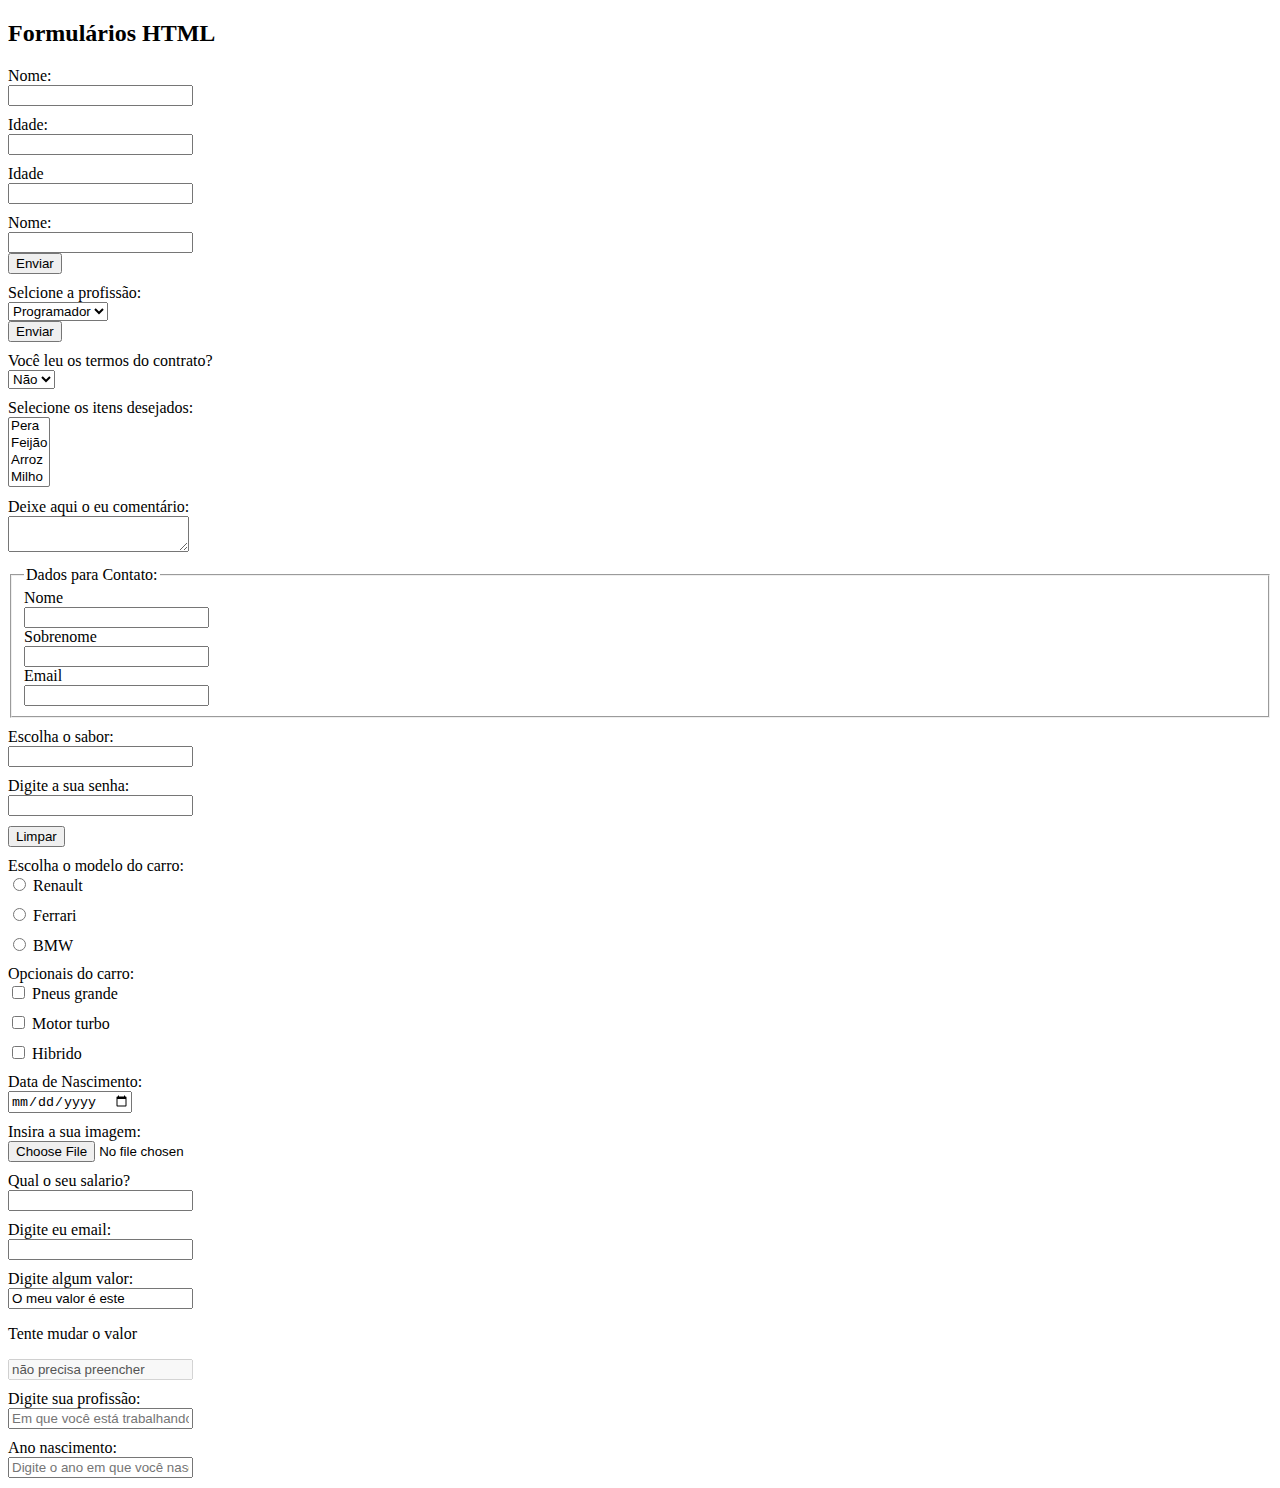
<file: 3_FORMULARIO/index.html>
<!DOCTYPE html>
<html lang="pt-br">
<head>
    <meta charset="UTF-8">
    <meta name="viewport" content="width=device-width, initial-scale=1.0">
    <title>Formulários</title>
    <link rel="stylesheet" href="styles.css">
</head>
<body>
    <h2>Formulários HTML</h2>
    <!-- 1 - Primeiro formulário -->
    <!-- Dois atributos do fomrulário, "action" e "method"-->
    <form action="register.php" method="GET">
        <div>
            <label>Nome:</label>
            <input type="text">
        </div>
        
        <!-- 2 - Atributo "name" -->
        <div>
            <label>Idade:</label>
            <input type="text" name="idade">
        </div>

        <!-- 3 - Atributo da label, "for" -->
        <!-- o atributo "for", tem que ser o mesmo do atributo "name" -->
        <div>
            <label for="idade">Idade</label>
            <input type="text" name="idade">
        </div>

        <!-- 4 - Enviando formulário -->
        <div>
            <label for="nome">Nome:</label>
            <input type="text" name="nome">
            
            <input type="submit" value="Enviar"><!-- 4 - type="submit" -->
        </div>

        <!-- 5 - Select -->
        <div>
            <label for="profissão">Selcione a profissão:</label>
            <select name="profisssao">
                <option value="programador">Programador</option>
                <option value="teste">Teste/QA</option>
                <option value="devops">Devops</option>
            </select>
            <input type="submit" value="Enviar">
        </div>

        <!-- 6 - Atributo selected -->
        <div>
            <label for="contrato">Você leu os termos do contrato?</label>
            <select name="contrato" >
                <option value="sim">Sim</option>
                <option value="nao" selected>Não</option>
            </select>
        </div>

        <!-- 7 - Multiplas Seleções -->
        <div>
            <label for="itens">Selecione os itens desejados:</label>
            <select name="itens" multiple>
                <option value="pera">Pera</option>
                <option value="feijao">Feijão</option>
                <option value="arroz">Arroz</option>
                <option value="milho">Milho</option>
            </select>
        </div>

        <!-- 8 - Elemento textarea -->
        <div>
            <label for="comentario">Deixe aqui o eu comentário:</label>
            <textarea name="comentario"></textarea>
        </div>

        <!-- 9 - Elemento fieldset -->
        <div>
            <fieldset>    
                <legend>Dados para Contato:</legend>
    
                <label for="nome">Nome</label>
                <input type="text" name="nome">
    
                <label for="sobrenome">Sobrenome</label>
                <input type="text" name="sobrenome">
    
                <label for="email">Email</label>
                <input type="email" name="email">         
            </fieldset>
        </div>
        

        <!-- 10 - Elemento datalist -->
        <div>
            <label for="sabor">Escolha o sabor:</label>
            <input type="text" list="sabor" name="sabor">

            <datalist id="sabor">
                <option value="Cereja"></option>
                <option value="Morango"></option>
                <option value="Abacaxi"></option>
                <option value="Chocolate"></option>
            </datalist>
        </div>

        <!-- 11 - Input para senhas --> 
        <div>
            <label for="senha">Digite a sua senha:</label>
            <input type="password" name="senha">
        </div> 
        
        <!-- 12 - Reiniciando o formulário -->
        <div>
            <input type="reset" value="Limpar">
        </div> 

        <!-- 13 - Input radio button-->
        <div>
            <label for="modeloCarro">Escolha o modelo do carro:</label>

            <div class="radio">
                <input type="radio" name="modeloCarro" value="renault">
                <label for="renault">Renault</label>
            </div>

            <div class="radio">
                <input type="radio" name="modeloCarro" value="ferrari">
                <label for="ferrari">Ferrari</label>
            </div>
            
            <div class="radio">
                <input type="radio" name="modeloCarro" value="BMW">
                <label for="BMW">BMW</label>
            </div>
        </div>

        <!-- 13 - Input checkbox-->
        <div>
            <label for="opcoes">Opcionais do carro:</label>

            <div class="radio">
                <input type="checkbox" name="opcoes[]" value="pneusGrande">
                <label for="pneusGrande">Pneus grande</label>
            </div>

            <div class="radio">
                <input type="checkbox" name="opcoes[]" value="motorTurbo">
                <label for="motorTurbo">Motor turbo</label>
            </div>

            <div class="radio">
                <input type="checkbox" name="opcoes[]" value="hibrido[]">
                <label for="hibrido">Hibrido</label>
            </div>
        </div>

        <!-- 14 - Input de data -->
        <div>
            <label for="anivesario">Data de Nascimento:</label>
            <input type="date" name="anivesario">
        </div>

        <!-- 15 - Input para arquivos -->
        <div>
            <label for="imagem">Insira a sua imagem:</label>
            <input type="file" name="imagem">
        </div>

        <!-- 16 - Input para números -->
        <div>
            <label for="salario">Qual o seu salario?</label>
            <input type="number" name="salario">
        </div>

        <!-- 17 - Input para números e-mail -->
        <div>
            <label for="email">Digite eu email:</label>
            <input type="email" name="email">
        </div>

        <!-- 18 - Atributo value -->
        <div>
            <label for="value">Digite algum valor:</label>
            <input type="text" value="O meu valor é este" name="value">
        </div>

        <!-- 19 - Atributo disabled -->
        <div>
            <p>Tente mudar o valor</p>
            <input type="text" value="não precisa preencher" disabled>
        </div>

        <!-- 20 - Placeholder -->
        <div>
            <label for="profissao">Digite sua profissão:</label>
            <input type="text" name="profissao" placeholder="Em que você está trabalhando atualmente">
        </div>

        <!-- 21 - Atributo required, muito usado em campos obrigatórios -->
        <div>
            <label for="anivesario">Ano nascimento:</label>
            <input type="text" placeholder="Digite o ano em que você nasceu" required>
        </div>
    </form>
</body>
</html>
</file>
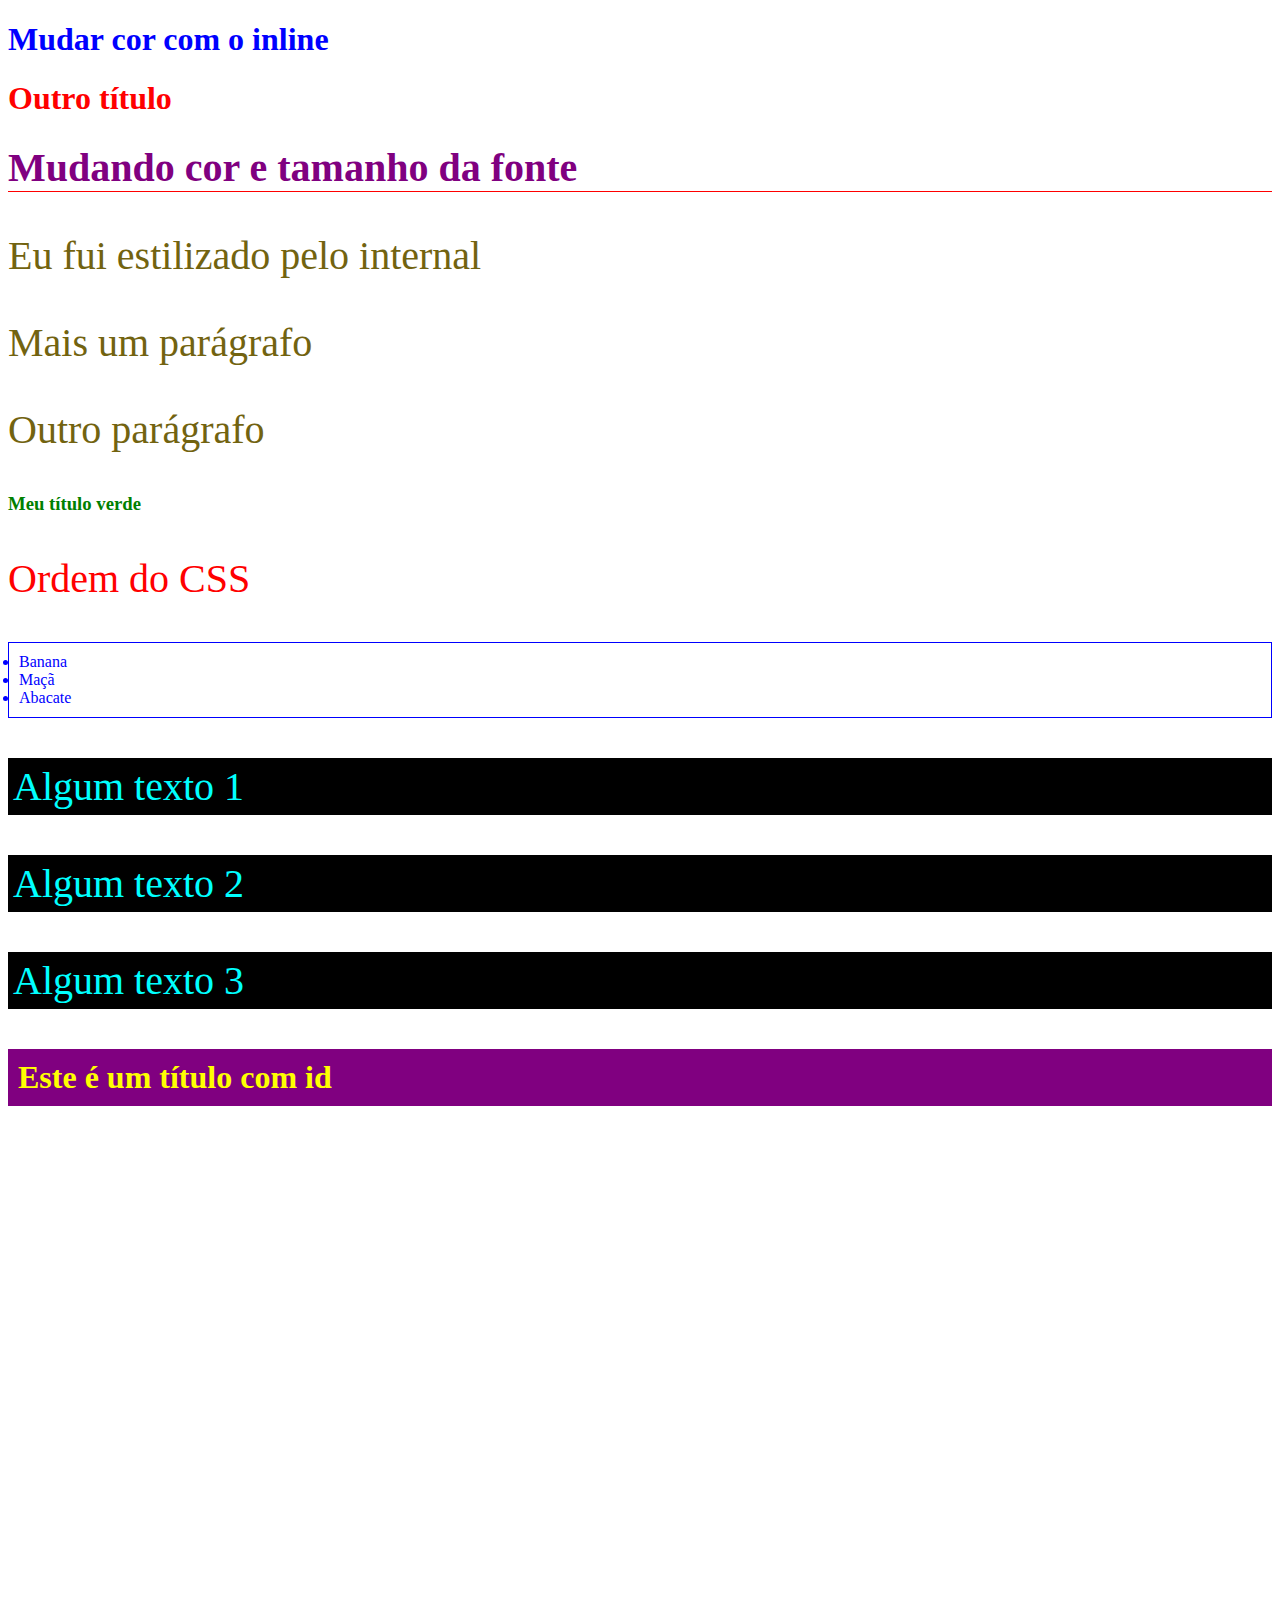
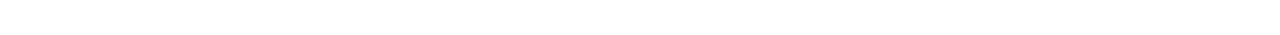
<file: CSS/index.html>
<!DOCTYPE html>
<html lang="pt-br">
<head>
    <meta charset="UTF-8">
    <meta name="viewport" content="width=device-width, initial-scale=1.0">
    <title>CSS</title>

    <!-- 3 - CSS internal-->
    <style>
        p {
            color: #726310;
            font-size: 40px;
        }
    </style>

    <!-- 4 - CSS external-->
    <link rel="stylesheet" href="css/style.css">
    <link rel="stylesheet" href="css/lists.css">
</head>
<body>
    <!-- 1 - CSS inline -->
    <h1 style="color: #0000ff;">Mudar cor com o inline</h1>
    <h1 style="color: #ff0000;">Outro título</h1>

    <!-- 2 - Multiplas regras CSS inline -->
    <h1 style="color: purple; font-size: 40px; border-bottom: 1px solid #ff0000;">Mudando cor e tamanho da fonte</h1>

    <!-- 3 - CSS Internal-->
    <p>Eu fui estilizado pelo internal</p>
    <p>Mais um parágrafo</p>
    <p>Outro parágrafo</p>

    <!-- 4 - CSS External-->
    <h3>Meu título verde</h3>

    <!-- 5 - Ordem do CSS -->
    <p style="color: #ff0000;">Ordem do CSS</p>

    <!-- 6 - Mulitplos CSS-->
    <ul>
        <li>Banana</li>
        <li>Maçã</li>
        <li>Abacate</li>
    </ul>

    <!-- 7 - Classes -->
    <p class="paragraph">Algum texto 1</p>
    <p class="paragraph">Algum texto 2</p>
    <p class="paragraph">Algum texto 3</p>

    <!-- 8 - Id -->
    <h1 id="exclusive-title">Este é um título com id</h1>
</body>
</html>
</file>
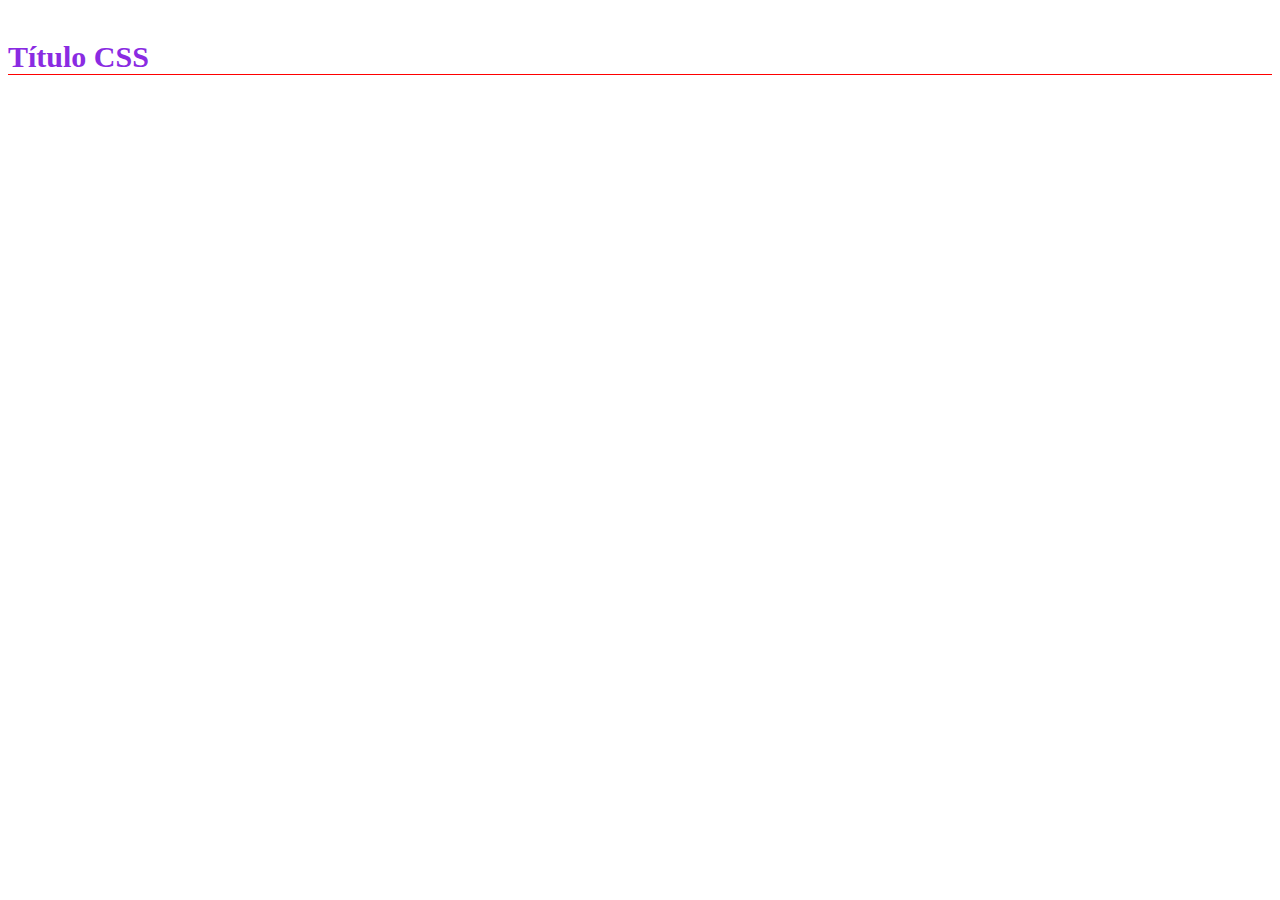
<file: 2_FUNDAMENTOS CSS/desafio1/index.html>
<!DOCTYPE html>
<html lang="pt-br">
<head>
    <meta charset="UTF-8">
    <meta name="viewport" content="width=device-width, initial-scale=1.0">
    <title>Desafio</title>
    <link rel="stylesheet" href="titles.css">
</head>
<body>
    <h4>Título CSS</h4>
</body>
</html>
</file>
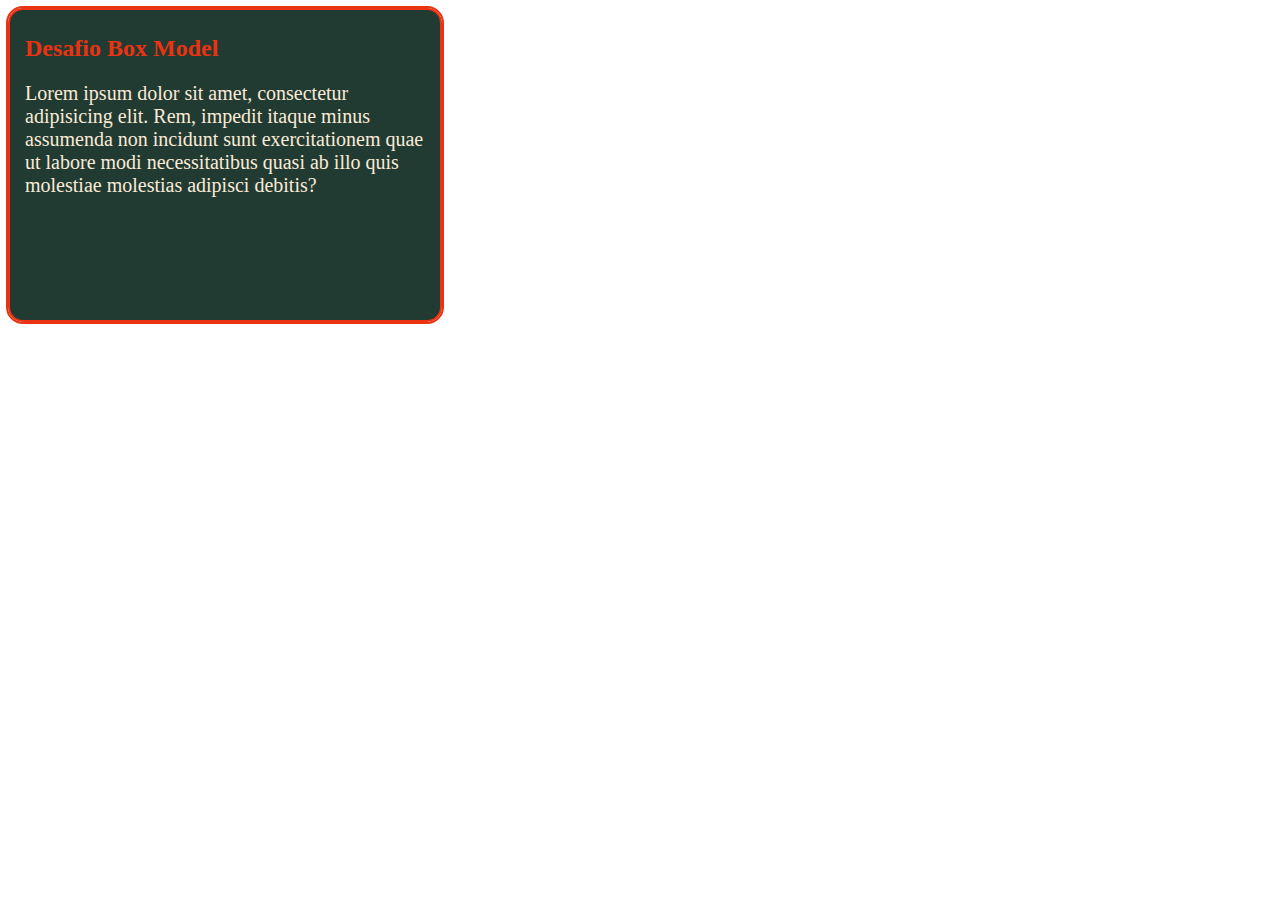
<file: 2_FUNDAMENTOS CSS/desafio1/desafio2/index.html>
<!DOCTYPE html>
<html lang="pt-br">
<head>
    <meta charset="UTF-8">
    <meta name="viewport" content="width=device-width, initial-scale=1.0">
    <link rel="stylesheet" href="index.css">
    <title>Desafio 2</title>
</head>
<body>
    <div class="box-model">
        <h2>Desafio Box Model</h2>
        <p class="text">Lorem ipsum dolor sit amet, consectetur adipisicing elit. Rem, impedit itaque minus assumenda non incidunt sunt exercitationem quae ut labore modi necessitatibus quasi ab illo quis molestiae molestias adipisci debitis?</p>
    </div>
</body>
</html>
</file>
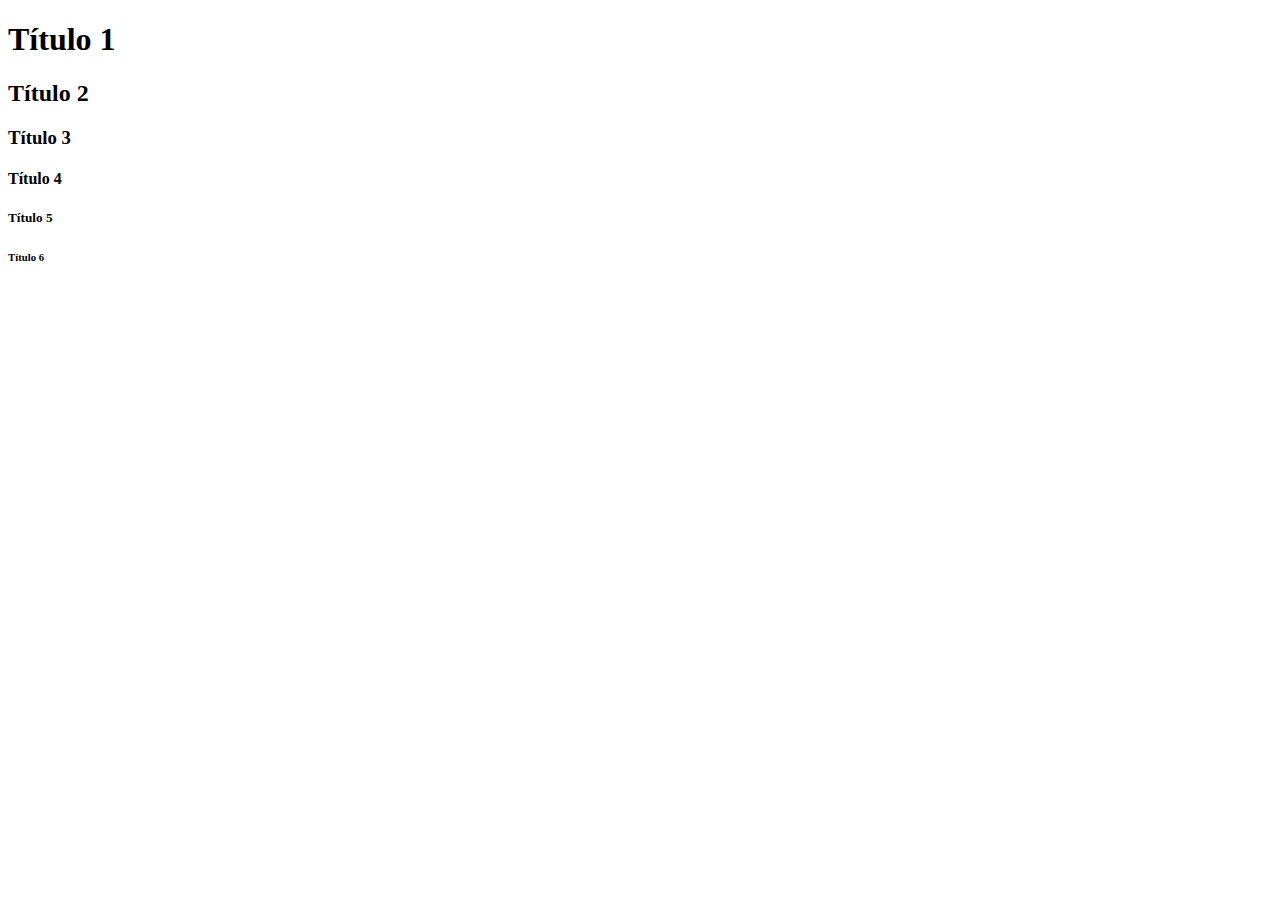
<file: 1_FUNDAMENTOS HTML/01_titulos.html>
<!DOCTYPE html>
<html lang="pt-br">
<head>
    <meta charset="UTF-8">
    <meta name="viewport" content="width=device-width, initial-scale=1.0">
    <title>HTML Fundamentos - Títulos</title>
</head>
<body>
    <h1>Título 1</h1>
    <h2>Título 2</h2>
    <h3>Título 3</h3>
    <h4>Título 4</h4>
    <h5>Título 5</h5>
    <h6>Título 6</h6>
</body>
</html>
</file>
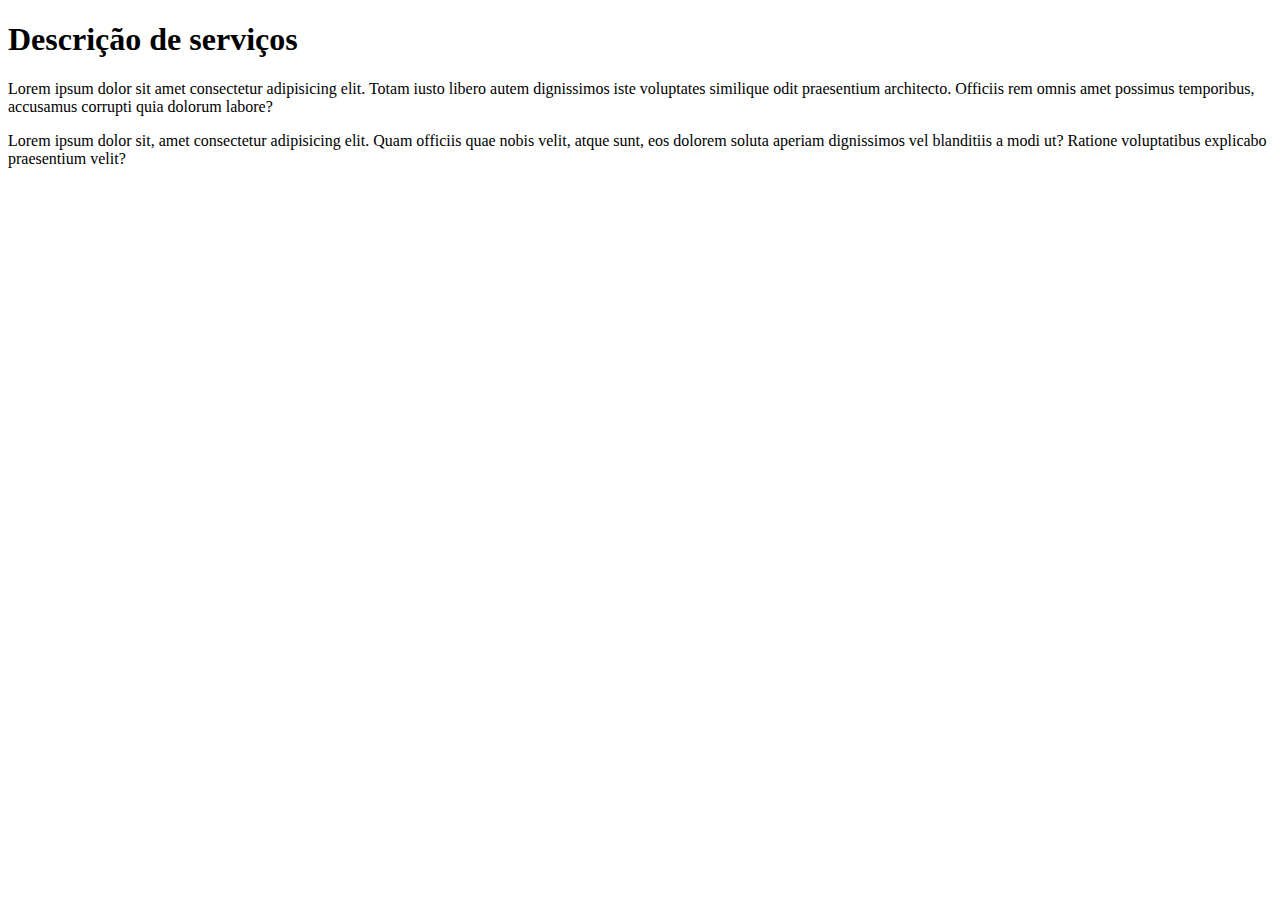
<file: 1_FUNDAMENTOS HTML/02_paragrafos.html>
<!DOCTYPE html>
<html lang="pt-br">
<head>
    <meta charset="UTF-8">
    <meta name="viewport" content="width=device-width, initial-scale=1.0">
    <title>HTML Fundamentos - Parágrafos</title>
</head>
<body>
    <h1>Descrição de serviços</h1>

    <p>Lorem ipsum dolor sit amet consectetur adipisicing elit. Totam iusto libero autem dignissimos iste voluptates similique odit praesentium architecto. Officiis rem omnis amet possimus temporibus, accusamus corrupti quia dolorum labore?</p>

    <p>Lorem ipsum dolor sit, amet consectetur adipisicing elit. Quam officiis quae nobis velit, atque sunt, eos dolorem soluta aperiam dignissimos vel blanditiis a modi ut? Ratione voluptatibus explicabo praesentium velit?</p>
    
</body>
</html>
</file>
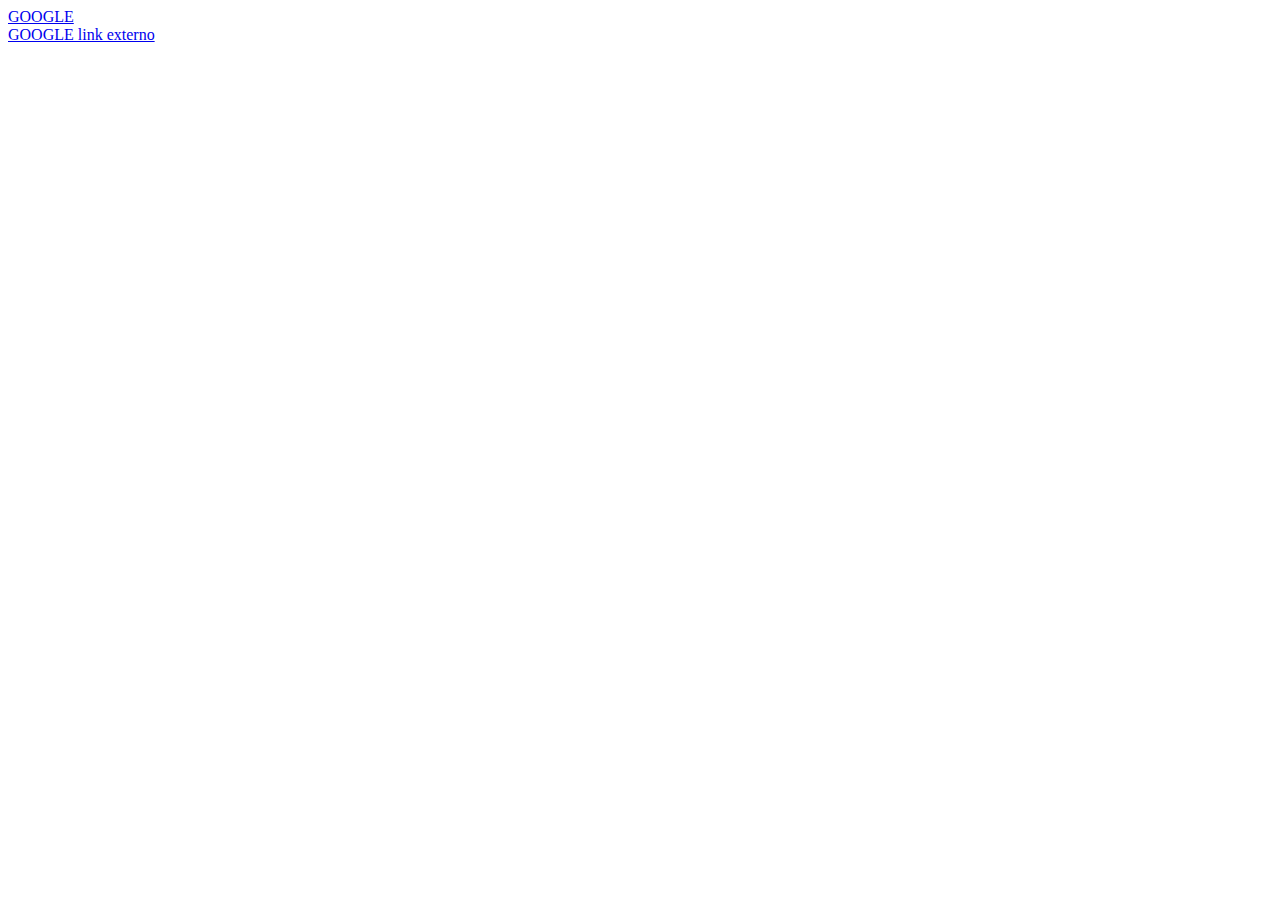
<file: 1_FUNDAMENTOS HTML/03_links.html>
<!DOCTYPE html>
<html lang="pt-br">
<head>
    <meta charset="UTF-8">
    <meta name="viewport" content="width=device-width, initial-scale=1.0">
    <title>HTML Fundamentos - Links</title>
</head>
<body>
    <!-- Comentário no HTML-->
    <!-- Link na mesma página-->
    <a href="https://www.google.com">GOOGLE</a>
    
    <br>

    <!-- Abrir o link em outro página-->
    <a href="https://google.com" target="_blank">GOOGLE link externo</a>
    
</body>
</html>
</file>
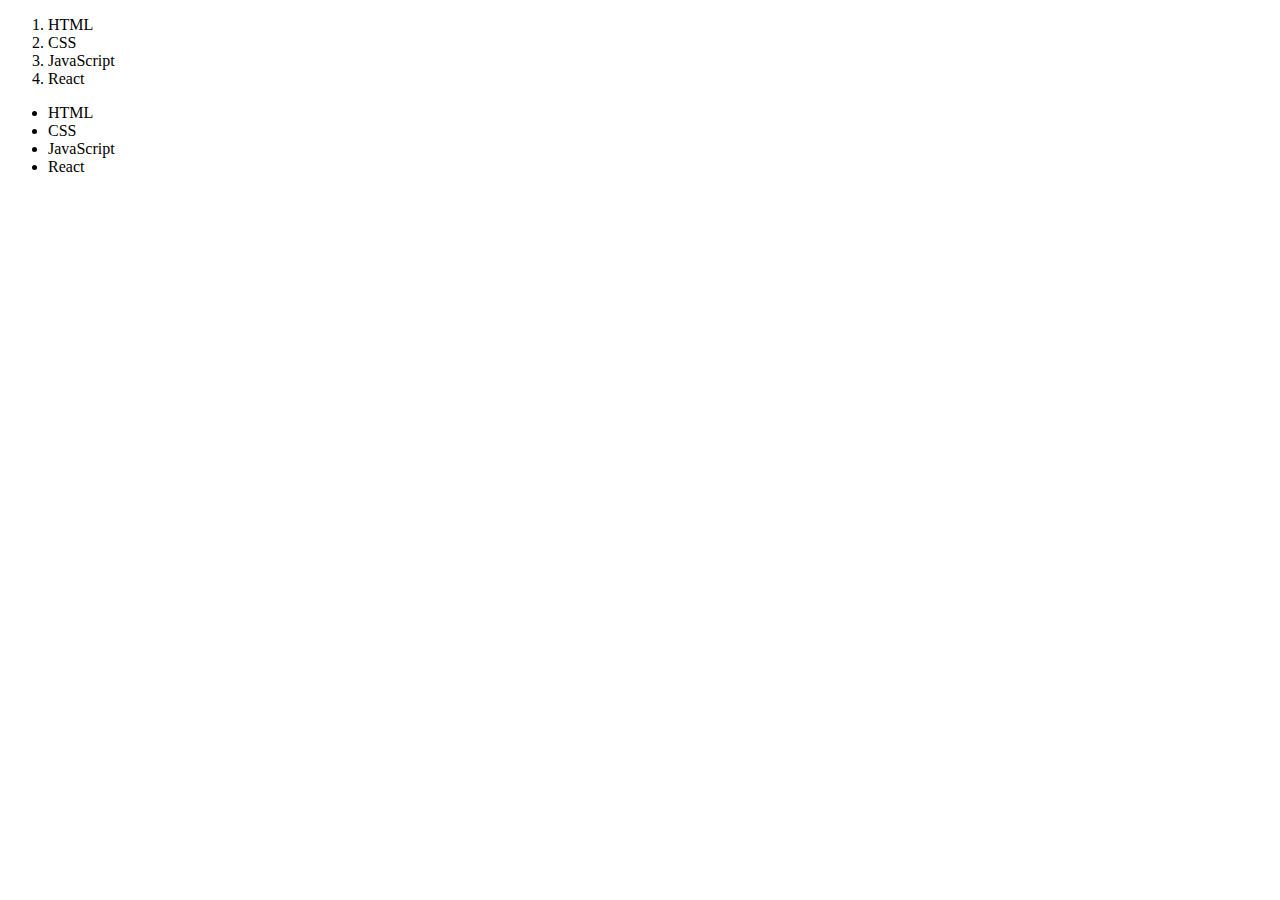
<file: 1_FUNDAMENTOS HTML/05_listas.html>
<!DOCTYPE html>
<html lang="pt-br">
<head>
    <meta charset="UTF-8">
    <meta name="viewport" content="width=device-width, initial-scale=1.0">
    <title>HTML Fundamentos - Listas</title>
</head>
<body>
    <!-- Listas ordenadas -->
    <!-- type = 1, A, a, I, i -->
    <ol type="">
        <li>HTML</li>
        <li>CSS</li>
        <li>JavaScript</li>
        <li>React</li>
    </ol>

    <!-- Listas não ordenadas -->
    <!-- type = disc, circle, square -->
    <ul type="">
        <li>HTML</li>
        <li>CSS</li>
        <li>JavaScript</li>
        <li>React</li>
    </ul>
</body>
</html>
</file>
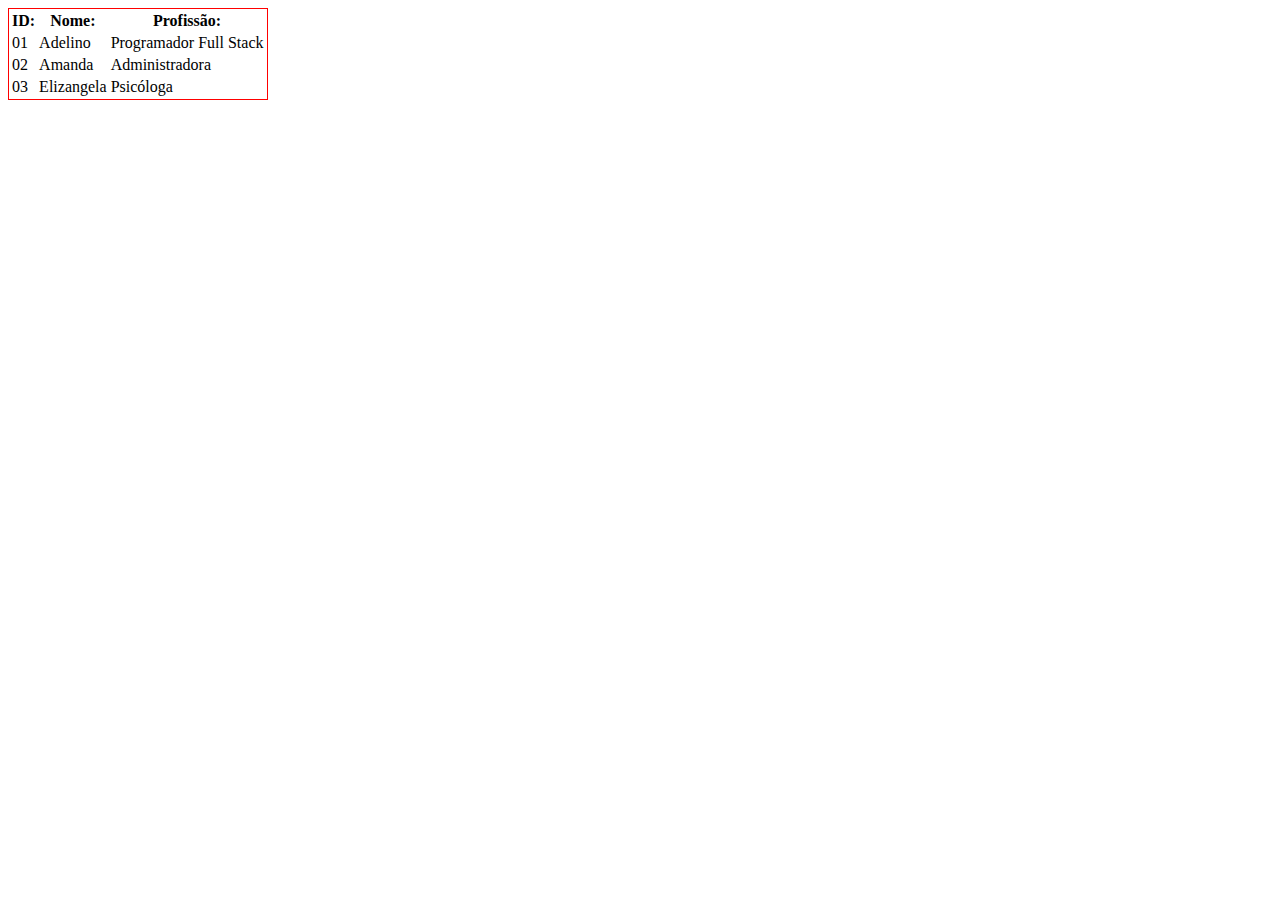
<file: 1_FUNDAMENTOS HTML/06_tabelas.html>
<!DOCTYPE html>
<html lang="pt-br">
<head>
    <meta charset="UTF-8">
    <meta name="viewport" content="width=device-width, initial-scale=1.0">
    <title>HTML Fundamentos - Tabelas</title>
</head>
<body>
    <!-- th = titulo da tabela o cabeçalho  -->
    <!-- tr = linhas da tabela -->
    <!-- td = colunas da tabela -->
    <!-- colspan = mesclas as colunas -->
    <!-- rowspan = mesclas as linhas -->
   
    <table style="border: solid 1px red;">
        <tr>
            <th>ID:</th>
            <th>Nome:</th>
            <th>Profissão:</th>
        </tr>

        <tr>
            <td>01</td>
            <td>Adelino</td>
            <td>Programador Full Stack</td>
        </tr>

        <tr>
            <td>02</td>
            <td>Amanda</td>
            <td>Administradora</td>
        </tr>

        <tr>
            <td>03</td>
            <td>Elizangela</td>
            <td>Psicóloga</td>
        </tr>
    </table>
</body>
</html>
</file>
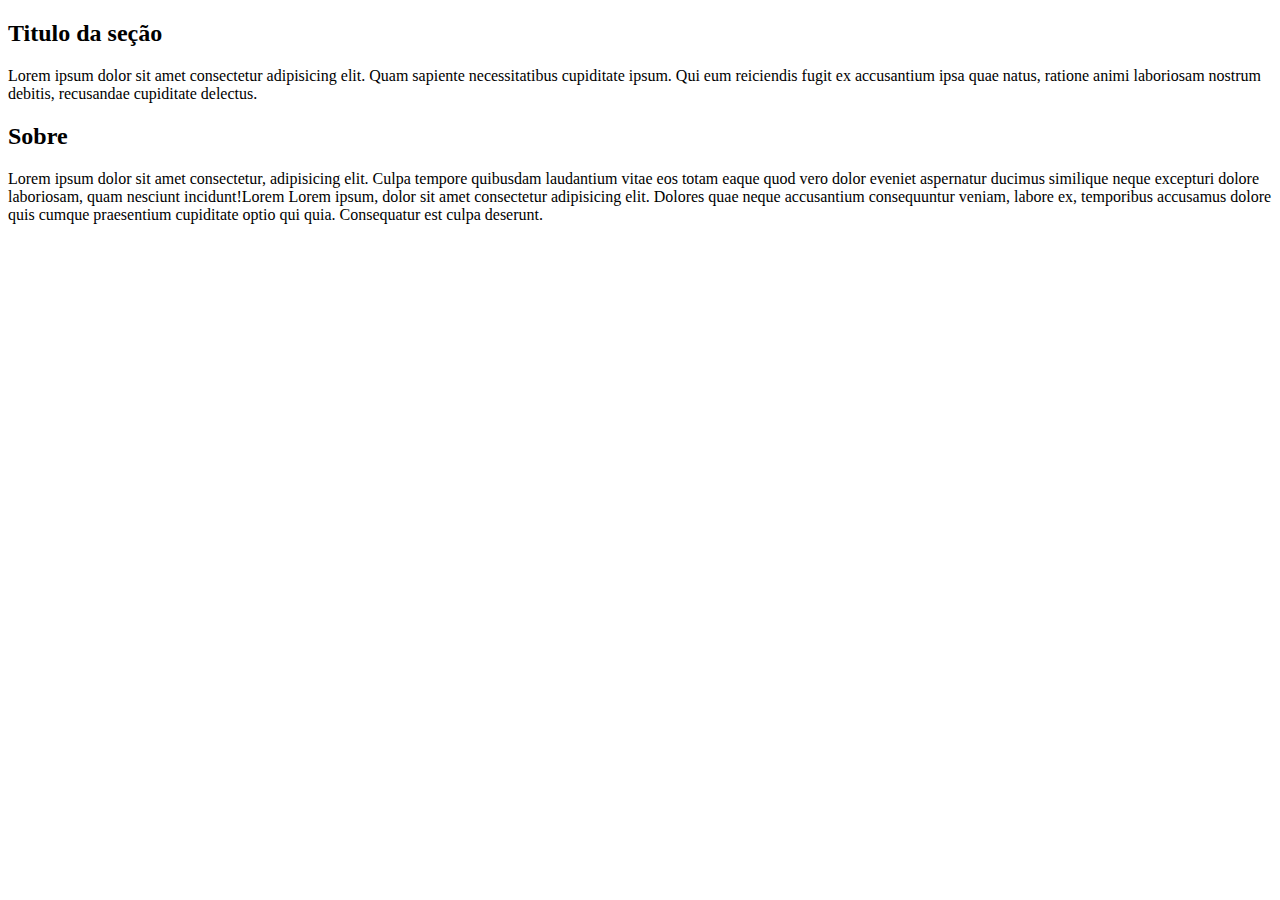
<file: 1_FUNDAMENTOS HTML/07_div.html>
<!DOCTYPE html>
<html lang="pt-br">
<head>
    <meta charset="UTF-8">
    <meta name="viewport" content="width=device-width, initial-scale=1.0">
    <title>HTML Fundamentos - div</title>
</head>
<body>
    <div>
        <h2>Titulo da seção</h2>
        <p>Lorem ipsum dolor sit amet consectetur adipisicing elit. Quam sapiente necessitatibus cupiditate ipsum. Qui eum reiciendis fugit ex accusantium ipsa quae natus, ratione animi laboriosam nostrum debitis, recusandae cupiditate delectus.</p>
    </div>

    <div>
        <h2>Sobre</h2>
        <p>Lorem ipsum dolor sit amet consectetur, adipisicing elit. Culpa tempore quibusdam laudantium vitae eos totam eaque quod vero dolor eveniet aspernatur ducimus similique neque excepturi dolore laboriosam, quam nesciunt incidunt!Lorem Lorem ipsum, dolor sit amet consectetur adipisicing elit. Dolores quae neque accusantium consequuntur veniam, labore ex, temporibus accusamus dolore quis cumque praesentium cupiditate optio qui quia. Consequatur est culpa deserunt.</p>
    </div>
</body>
</html>
</file>
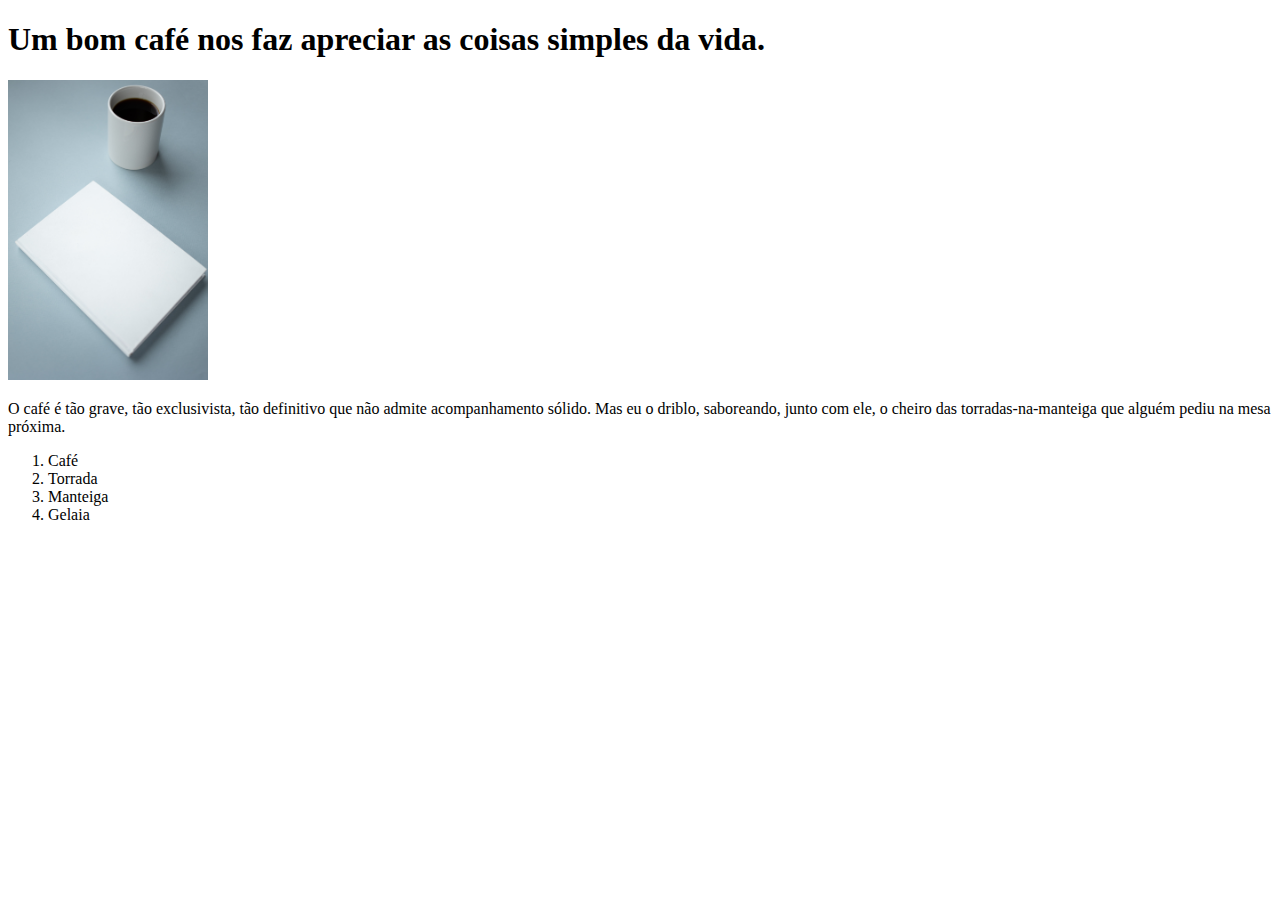
<file: 1_FUNDAMENTOS HTML/08_desafio01.html>
<!DOCTYPE html>
<html lang="pt-br">
<head>
    <meta charset="UTF-8">
    <meta name="viewport" content="width=device-width, initial-scale=1.0">
    <title>Desafio 1 HTML</title>
</head>
<body>
    <h1>Um bom café nos faz apreciar as coisas simples da vida.</h1>
    <img src="img/pexels-monstera-production-6373354.jpg" alt="imagem folha e café" width="200px">

    <p>
        O café é tão grave, tão exclusivista, tão definitivo
        que não admite acompanhamento sólido. Mas eu o driblo,
        saboreando, junto com ele, o cheiro das torradas-na-manteiga
        que alguém pediu na mesa próxima.
    </p>

    <ol>
        <li>Café</li>
        <li>Torrada</li>
        <li>Manteiga</li>
        <li>Gelaia</li>
    </ol>

</body>
</html>
</file>
<file: 3_FORMULARIO/styles.css>
div {
    margin-bottom: 10px;
}

div input, div label {
    display: block;
}

.radio label, 
.radio input, 
.radio span {
    display: inline-block;
}
</file>
<file: CSS/css/style.css>
/* 4 - CSS external */
body {
    padding-bottom: 500px;
}
h3 {
    color: green;
}

/* 7 - Classes */
.paragraph {
    background-color: #000;
    color: aqua;
    padding: 5px;
}

/* 8 - Id */
#exclusive-title {
    background-color: purple;
    color: yellow;
    padding: 10px;
}
</file>
<file: CSS/css/lists.css>
ul {
    border: 1px solid blue;
    padding: 10px;
}

li {
    color: blue;
}
</file>
<file: 2_FUNDAMENTOS CSS/desafio1/titles.css>
h4 {
    color: blueviolet;
    font-size: 30px;
    border-bottom: 1px solid #ff0000;
}
</file>
<file: 2_FUNDAMENTOS CSS/desafio1/desafio2/index.css>
.box-model {
    background-color: rgb(33, 58, 50);
    color: #e93312;
    width: 400px;
    height: 300px;
    border: 2px solid #e93312;
    border-radius: 15px;
    padding: 5px 15px;
    outline: 2px solid #e93312;
}

.text {
    color: #faebd7;
    font-size: 20px;
}
</file>
